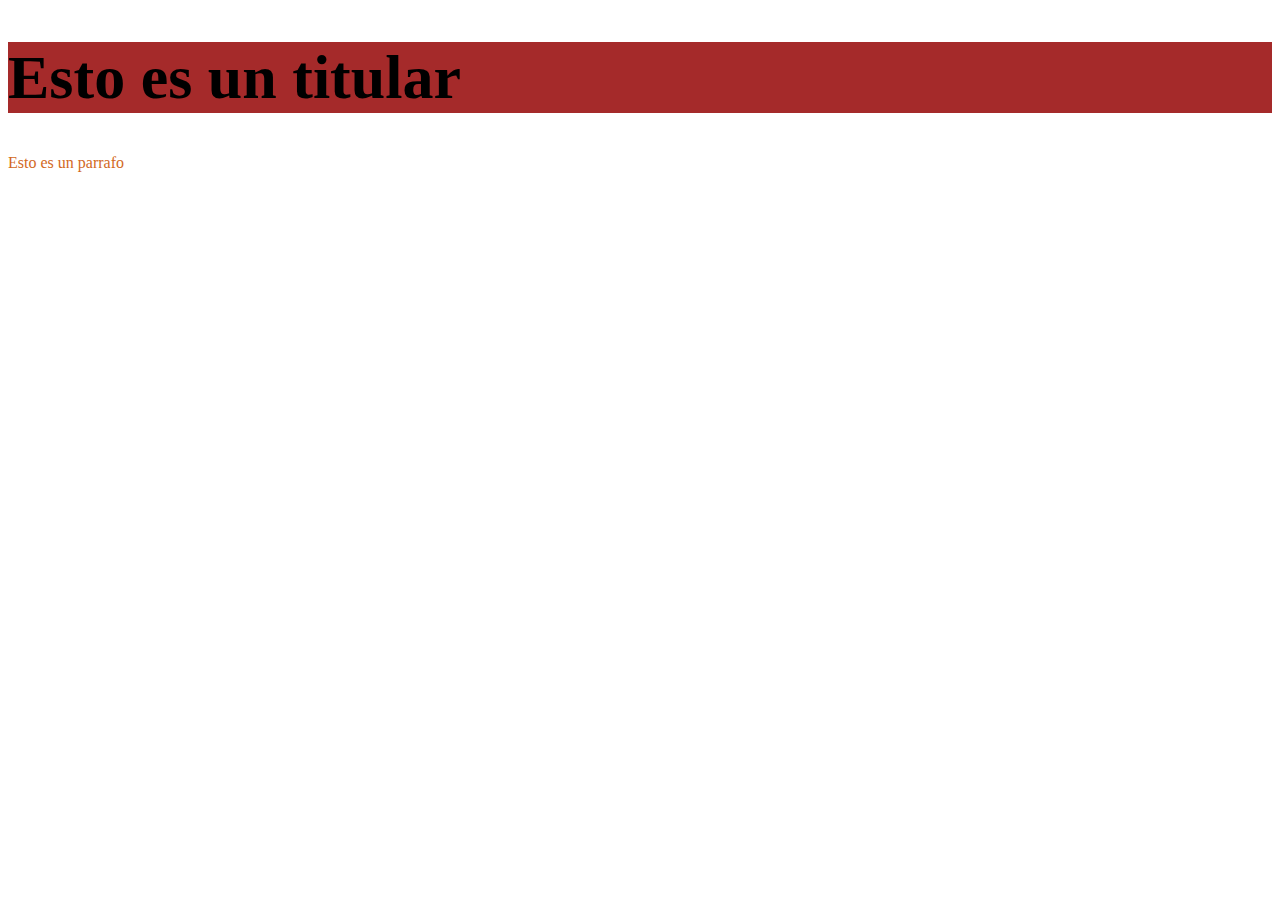
<file: CSS/index.html>
<!DOCTYPE html>
<html lang="en">
<head>
  <meta charset="UTF-8">
  <meta name="viewport" content="width=device-width, initial-scale=1.0">
  <title>CSS clase introductoria</title>
<!--CSS in block (CSS En bloque)-->
<!--
Para usar la etiqueta style siempre debes indicar que elemento quieres seleccionar
      para colocarle estilos, puedes seleccionar una etiqueta en especifico, una clase
      o un id
    -->
    <style>
      /* Seleccionando una etiqueta */ 
      h1 {
        background-color: brown;
        font-size: 62px;
      }
   </style>
    <!--Cargar archivo CSS-->
    <link rel="stylesheet" href="./src/css/styles.css" />
</head>
<body>
  <!--
    CSS (Cascading Style Sheets) IMPORTANTE ESTA ESTRUCTURA
     Siempre se escribe propiedad seguido de : luego de un valor y finalmente ;
    Ejemplo: color:red; 
    
  -->

  <!--CSS IN LINE (En la linea)--> <!--poco utilizada-->
  <h1 style="color:black;">Esto es un titular</h1>
  <p>Esto es un parrafo</p>
</body>
</html>
</file>
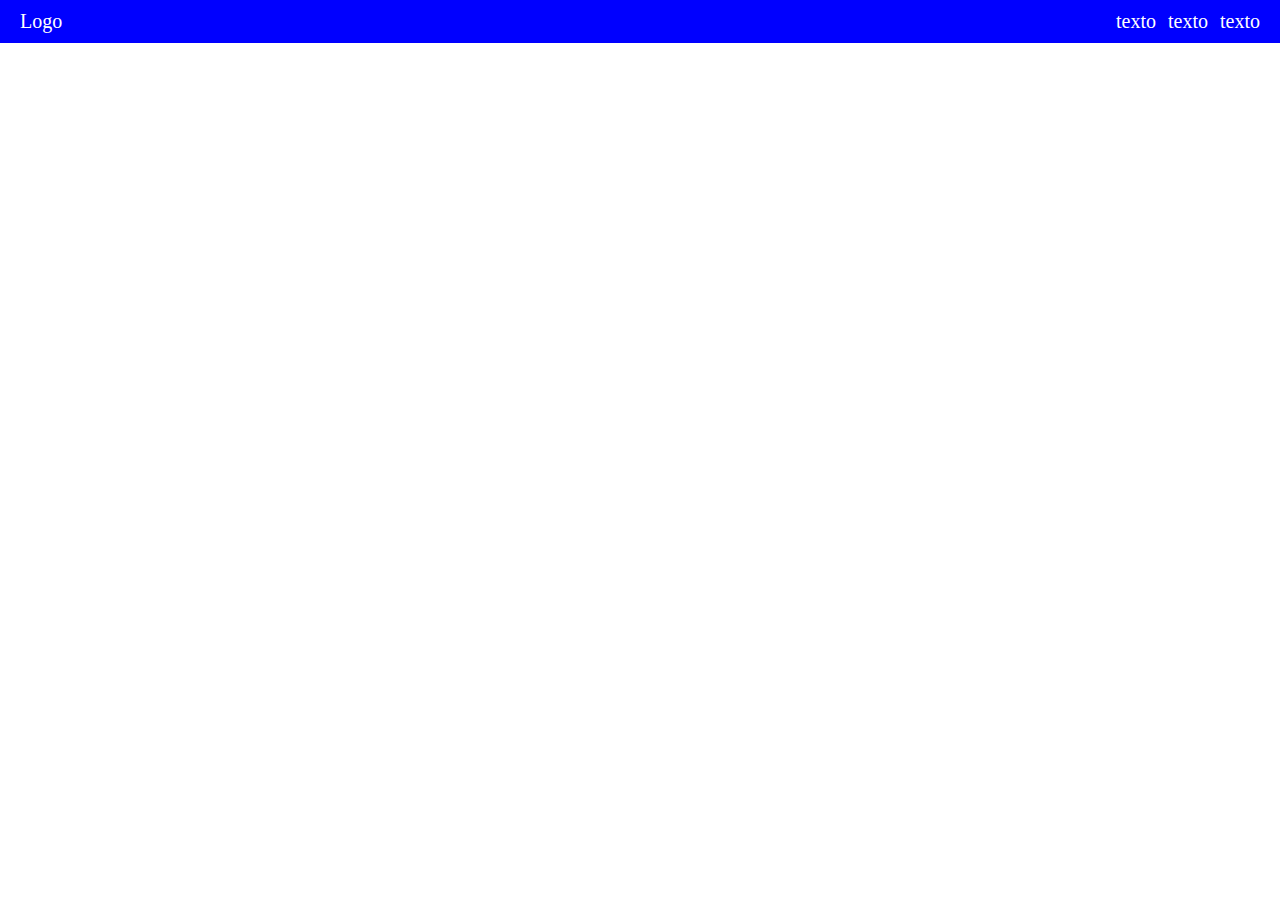
<file: SASS/index.html>
<!DOCTYPE html>
<html lang="en">
  <head>
    <meta charset="UTF-8" />
    <meta name="viewport" content="width=device-width, initial-scale=1.0" />
    <title>SASS</title>
    <link rel="stylesheet" href="style.css" />
  </head>
  <body>
    <nav>
      <div>
        <p>Logo</p>
      </div>
      <div>
        <p>texto</p>
        <p>texto</p>
        <p>texto</p>
      </div>
    </nav>
  </body>
</html>
</file>
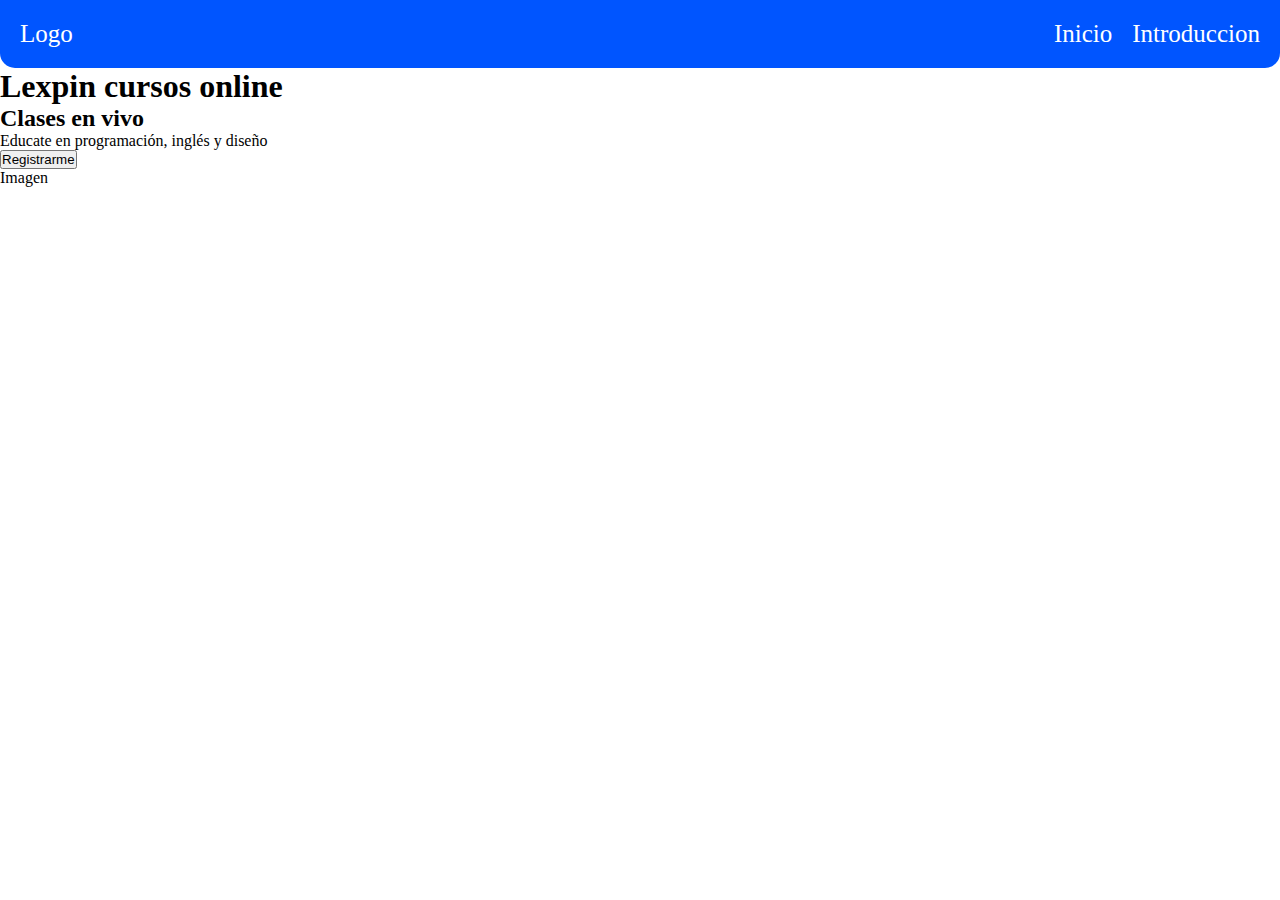
<file: CSS/src/lexpin/index.html>
<!DOCTYPE html>
<html lang="en">
  <head>
    <meta charset="UTF-8">
    <meta name="viewport" content="width=device-width, initial-scale=1.0">
    <title>Lexpin Online</title>
    <link rel="stylesheet" href="./../css/lexpin.css">
  </head>
  <body>
    <!--Barra de navegacion-->
    <nav>
      <!--Contenido a la izquierda-->
      <div>
        <p>Logo</p>
      </div>
      <!--Contenido a la derecha-->
      <div>
        <a href="" class="enlace" id="inicio">
          <p>Inicio</p>
        </a>
        <a href="" class="enlace" id="introduccion">
          <p>Introduccion</p>
        </a>
      </div>
    </nav>
    <!--Contenido principal-->
    <main class="gradient-background">
      <!--Sección superior-->
      <header>
        <!--Contenido a la izquierda-->
        <div>
          <div class="fila centrar-primario centrar-secundario">
            <h1>Lexpin cursos online</h1>
            <h2>Clases en vivo</h2>
          </div>
          <p>Educate en programación, inglés y diseño</p>
          <button>Registrarme</button>
        </div>
        <!--Contenido a la derecha-->
        <div>
          <p>Imagen</p>
        </div>
      </header>
    </main>
  </body>
</html>
</file>
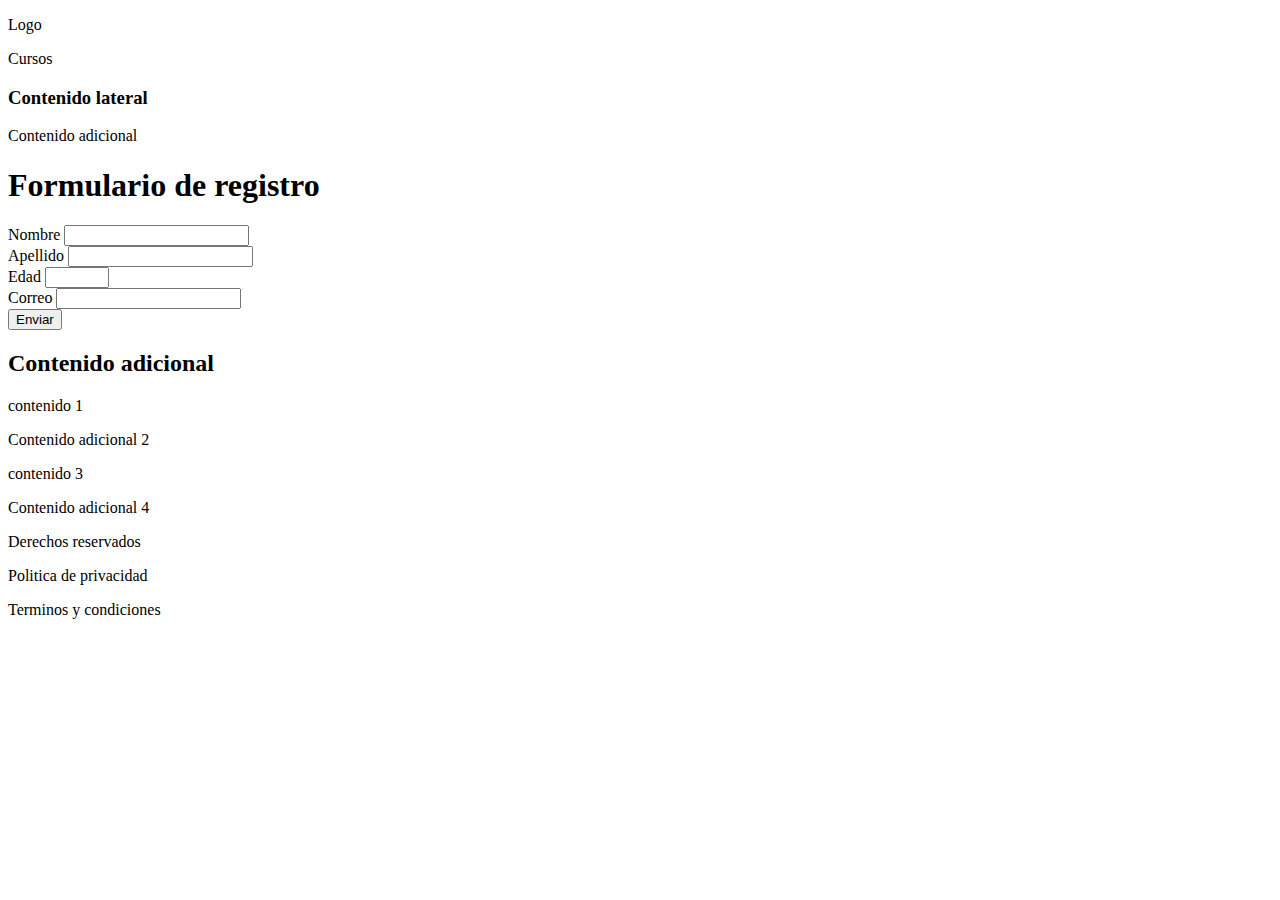
<file: registro.html>
<!DOCTYPE html>
<html lang="es">
<head>
    <meta charset="UTF-8">
    <meta name="viewport" content="width=device-width, initial-scale=1.0">
    <title>Registro</title>
    </head>
<body>    
    <!--Formulario de Registro-->
    <!--
         Header: Cabecera de la pagina
         nav: Navegacion de la pagina barra de navegacion
         main: Contenido principal de la pagina
         Section: Seccion de la pagina
         aside: Barra lateral de la pagina
         footer: Pie de pagina
         form: Formulario de la pagina - es como crrear un formulario
         input: Campo de entrada de datos
         label: Etiqueta de un campo de entrada
                
        -->

    <nav>
      <div>
        <p>Logo</p>
      </div>
      <div>
        <p>Cursos</p>
      </div>
    </nav>
    <main>
      <aside>
          <header>
            <h3>Contenido lateral</h3>
            <div>
              <p>Contenido adicional</p>
            </div>
          </header>
      </aside>
      <header>
        <h1>Formulario de registro</h1>
      </header>
      <section>
        <form action="">
          <div>
            <label for="Nombre-1">Nombre</label>
            <input name="Nombre" type="text">
          </div>
          <div>
            <label for="">Apellido</label>
            <input type="text">
          </div>
          <div>
            <label for="">Edad</label>
            <input type="number" min="0" max="100">
          </div>
          <div>
            <label for="">Correo</label>
            <input type="email">
          <div>
            <input type="submit" value="Enviar">
          </div>
        </form>
      </section>
      <section>
        <h2>Contenido adicional</h2>
        <article>
          <p>contenido 1</p>
          <p>Contenido adicional 2</p>
        </article>
        <article>
          <p>contenido 3</p>
          <p>Contenido adicional 4</p>
    </main>
    <footer>
      <div>
        <p>Derechos reservados</p>
      </div>
      <div>
        <p>Politica de privacidad</p>
      </div>
      <div>
        <p>Terminos y condiciones</p>
      </div>
    </footer>
  </body>
</html>





</body>


</html>

<!-- 

Creación de un CV en HTML Semántico

Objetivo:
Crear un currículum vitae (CV) utilizando HTML semántico. El CV debe incluir las siguientes secciones:

Encabezado con Información Personal:

Fotografía personal
Nombre completo
Dirección
Teléfono
Correo electrónico
Perfil Profesional:

Breve descripción de tu perfil profesional.

Educación:

Institución educativa
Título obtenido
Año de graduación
Experiencia Laboral:

Nombre de la empresa
Puesto de trabajo
Fechas de empleo (inicio y fin)
Descripción breve de las responsabilidades y logros

Habilidades:

Lista de habilidades relevantes para el puesto al que se aspira.

Proyectos (Opcional):

Nombre del proyecto
Descripción breve
Tecnologías utilizadas

Idiomas (Opcional):

Lista de idiomas que dominas y tu nivel de competencia.

-->
</file>
<file: CSS/src/css/styles.css>
/* Esto es un comentario en CSS */
p {
  color:chocolate;
}
</file>
<file: SASS/style.css>
@charset "UTF-8";
/* Variables */
/* Mixins
 * Los mixins son funciones que se pueden reutilizar en el código
 * En palabras más simples, son fragmentos de código que se pueden reutilizar en
 * diferentes partes del proyecto */
* {
  padding: 0;
  margin: 0;
}

nav {
  background-color: blue;
  display: flex;
  flex-direction: row;
  justify-content: space-between;
  align-items: center;
  gap: 0px;
  color: white;
  font-size: 20px;
  padding: 10px 20px;
  margin: 0;
}
nav div {
  color: white;
  display: flex;
  flex-direction: row;
  justify-content: center;
  align-items: center;
  gap: 12px;
}/*# sourceMappingURL=style.css.map */
</file>
<file: CSS/src/css/lexpin.css>
* {
  margin: 0;
  padding:0;
}

/*Barra de navegacion*/
nav {
  background-color: #0055ff;
  color: white;
  font-size: 25px;
  display: flex;
  /*Eje principal, solo se puede usar si el elemento es flex*/
  justify-content: space-between;
  /*Eje secundario, solo se puede usar si el elemento es flex*/
  align-items: center;
  /*height: 300px;*/
  /*Distancia entre el borde de la caja y su contenido*/
  /*
  padding: 20px; 20 px en todas las direcciones
  padding: 20px 0; 20 arriba y abajo, 0 derecha e izquierda
  padding: 20px 0 20px 0; 20 arriba, 0 derecha, 20 abajo, 0 izquierda
  */
  padding: 20px;
  /*Radio de los bordes, se lee arriba izquierda, arriba derecha
  abajo izquierda, abajo derecha*/
  border-radius: 0 0 15px 15px;
}

/*
  nav div selecciona todos los divs dentro de nav
  nav > div selecciona solo los divs hijos directos de nav
*/
nav div {
  display: flex;
  /*Espaciado entre los elementos de la fila o columna*/
  gap: 20px
}
/*
  Las pseudoclases manejan el estado de un elemento
  :hover se activa cuando el mouse pasa por encima del elemento
  :active se activa cuando el elemento es presionado
  :focus se activa cuando el elemento es seleccionado
  :visited se activa cuando el elemento es visitado
  :link se activa cuando el elemento es un link
  :first-child se activa cuando el elemento es el primer hijo de su padre
  :last-child se activa cuando el elemento es el último hijo de su padre
*/
nav div a:visited, nav div a:link {
  color:white;
  text-decoration: none;
}
.enlace:hover {
  color: black;
}

/*
#inicio:hover, #introduccion:hover {
  color: rgb(0, 0, 0)
}
*/

/*
  nav div a {
    margin: 0 20px;
  }
*/
</file>
